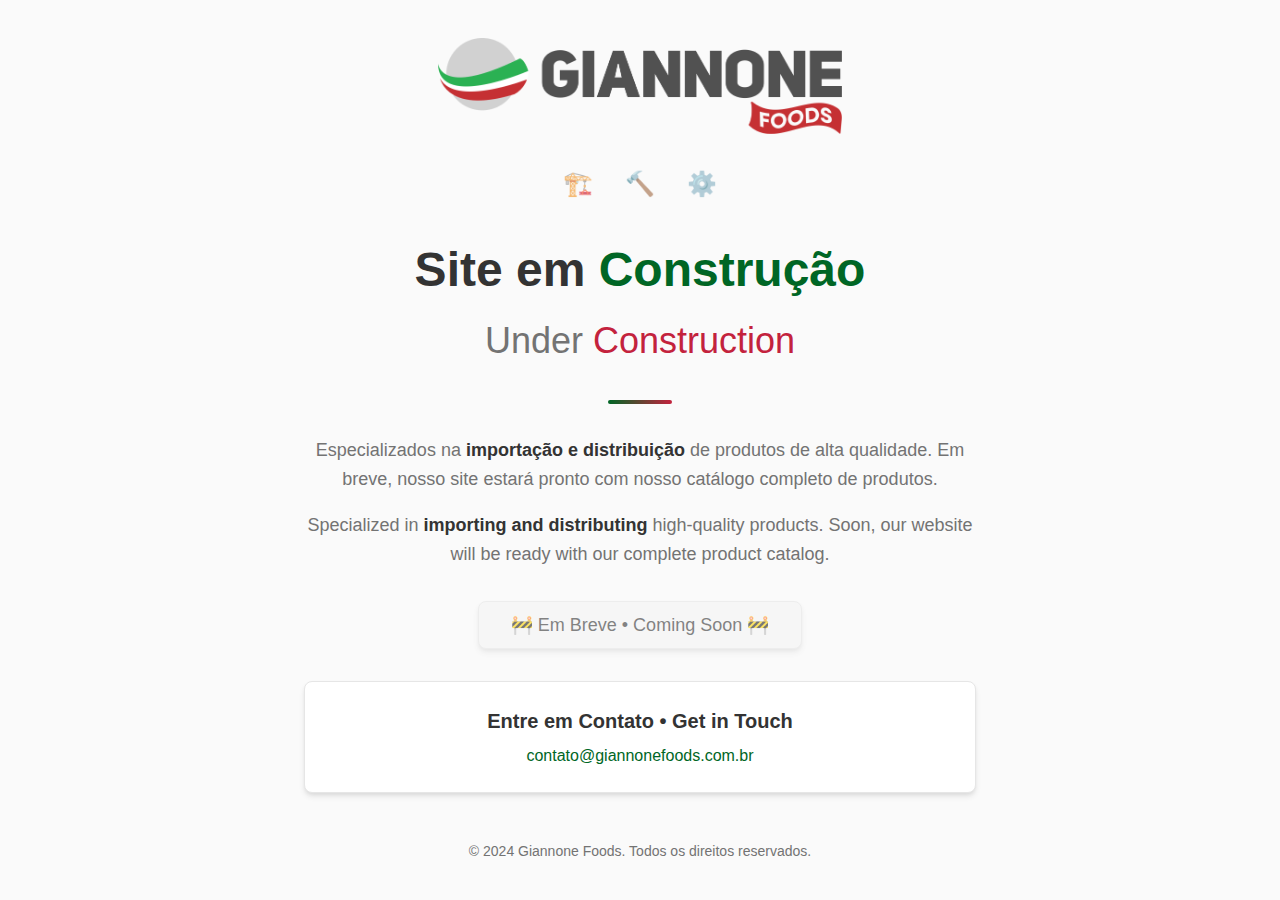
<file: index-standalone.html>
<!DOCTYPE html>
<html lang="pt-BR">
<head>
    <meta charset="UTF-8">
    <meta name="viewport" content="width=device-width, initial-scale=1.0">
    <title>Giannone Foods - Site em Construção</title>
    <meta name="description" content="Giannone Foods - Especializados na importação e distribuição de produtos de alta qualidade. Site em construção.">
    <meta name="author" content="Giannone Foods">
    <meta name="keywords" content="Giannone Foods, importação, distribuição, produtos de qualidade, alimentos">
    
    <meta property="og:title" content="Giannone Foods - Site em Construção">
    <meta property="og:description" content="Especializados na importação e distribuição de produtos de alta qualidade. Em breve, nosso site estará pronto.">
    <meta property="og:type" content="website">
    
    <style>
        * {
            margin: 0;
            padding: 0;
            box-sizing: border-box;
        }

        :root {
            /* Italian flag inspired palette */
            --background: hsl(0, 0%, 98%);
            --foreground: hsl(0, 0%, 20%);
            --card: hsl(0, 0%, 100%);
            --primary: hsl(142, 100%, 20%);
            --primary-foreground: hsl(0, 0%, 98%);
            --secondary: hsl(350, 70%, 45%);
            --secondary-foreground: hsl(0, 0%, 98%);
            --muted: hsl(0, 0%, 96%);
            --muted-foreground: hsl(0, 0%, 45%);
            --accent: hsl(0, 0%, 94%);
            --border: hsl(0, 0%, 90%);
        }

        body {
            font-family: -apple-system, BlinkMacSystemFont, "Segoe UI", Roboto, "Helvetica Neue", Arial, sans-serif;
            background-color: var(--background);
            color: var(--foreground);
            line-height: 1.5;
            -webkit-font-smoothing: antialiased;
            -moz-osx-font-smoothing: grayscale;
        }

        .container {
            min-height: 100vh;
            display: flex;
            flex-direction: column;
            align-items: center;
            justify-content: center;
            padding: 1rem;
        }

        .content {
            max-width: 42rem;
            width: 100%;
            text-align: center;
        }

        .logo-container {
            display: flex;
            justify-content: center;
            margin-bottom: 2rem;
        }

        .logo {
            height: 5rem;
            width: auto;
        }

        .construction-icons {
            display: flex;
            justify-content: center;
            gap: 2rem;
            margin-bottom: 2rem;
            font-size: 1.5rem;
            opacity: 0.6;
        }

        .heading-container {
            margin-bottom: 2rem;
        }

        h1 {
            font-size: 2.5rem;
            font-weight: bold;
            margin-bottom: 0.5rem;
        }

        h2 {
            font-size: 1.875rem;
            font-weight: 500;
            color: var(--muted-foreground);
        }

        .text-green {
            color: var(--primary);
        }

        .text-red {
            color: var(--secondary);
        }

        .divider {
            width: 4rem;
            height: 0.25rem;
            background: linear-gradient(to right, var(--primary), var(--secondary));
            margin: 2rem auto;
            border-radius: 9999px;
        }

        .description {
            margin-bottom: 2rem;
        }

        .description p {
            color: var(--muted-foreground);
            line-height: 1.625;
            font-size: 1.125rem;
            margin-bottom: 1rem;
        }

        .description strong {
            font-weight: 600;
            color: var(--foreground);
        }

        .button {
            display: inline-block;
            padding: 0.75rem 2rem;
            font-size: 1.125rem;
            font-weight: 500;
            color: var(--foreground);
            background-color: var(--muted);
            border: 1px solid var(--border);
            border-radius: 0.5rem;
            cursor: not-allowed;
            opacity: 0.6;
            box-shadow: 0 4px 6px -1px rgba(0, 0, 0, 0.1), 0 2px 4px -1px rgba(0, 0, 0, 0.06);
            margin-bottom: 2rem;
        }

        .card {
            background-color: var(--card);
            border: 1px solid var(--border);
            border-radius: 0.5rem;
            padding: 1.5rem;
            box-shadow: 0 4px 6px -1px rgba(0, 0, 0, 0.1), 0 2px 4px -1px rgba(0, 0, 0, 0.06);
            margin-bottom: 2rem;
        }

        .card h3 {
            font-size: 1.25rem;
            font-weight: 600;
            margin-bottom: 0.5rem;
        }

        .card a {
            color: var(--primary);
            font-weight: 500;
            text-decoration: none;
            transition: color 0.3s ease;
        }

        .card a:hover {
            opacity: 0.8;
        }

        .footer {
            font-size: 0.875rem;
            color: var(--muted-foreground);
            margin-top: 3rem;
        }

        @media (min-width: 768px) {
            .logo {
                height: 6rem;
            }

            h1 {
                font-size: 3rem;
            }

            h2 {
                font-size: 2.25rem;
            }
        }

        @media (prefers-color-scheme: dark) {
            :root {
                --background: hsl(0, 0%, 8%);
                --foreground: hsl(0, 0%, 95%);
                --card: hsl(0, 0%, 10%);
                --primary: hsl(142, 100%, 25%);
                --secondary: hsl(350, 70%, 50%);
                --muted: hsl(0, 0%, 15%);
                --muted-foreground: hsl(0, 0%, 65%);
                --accent: hsl(0, 0%, 18%);
                --border: hsl(0, 0%, 20%);
            }
        }
    </style>
</head>
<body>
    <div class="container">
        <div class="content">
            <!-- Logo -->
            <div class="logo-container">
                <img src="src/assets/giannone-logo.png" alt="Giannone Foods Logo" class="logo">
            </div>

            <!-- Construction Icons -->
            <div class="construction-icons">
                <div>🏗️</div>
                <div>🔨</div>
                <div>⚙️</div>
            </div>

            <!-- Main Heading -->
            <div class="heading-container">
                <h1>
                    Site em <span class="text-green">Construção</span>
                </h1>
                <h2>
                    Under <span class="text-red">Construction</span>
                </h2>
            </div>

            <!-- Divider -->
            <div class="divider"></div>

            <!-- Description -->
            <div class="description">
                <p>
                    Especializados na <strong>importação e distribuição</strong> de produtos de alta 
                    qualidade. Em breve, nosso site estará pronto com nosso catálogo 
                    completo de produtos.
                </p>
                <p>
                    Specialized in <strong>importing and distributing</strong> high-quality products. Soon, our 
                    website will be ready with our complete product catalog.
                </p>
            </div>

            <!-- Coming Soon Button -->
            <button class="button" disabled>
                🚧 Em Breve • Coming Soon 🚧
            </button>

            <!-- Contact Card -->
            <div class="card">
                <h3>Entre em Contato • Get in Touch</h3>
                <a href="mailto:contato@giannonefoods.com.br">
                    contato@giannonefoods.com.br
                </a>
            </div>

            <!-- Footer -->
            <p class="footer">
                © 2024 Giannone Foods. Todos os direitos reservados.
            </p>
        </div>
    </div>
</body>
</html>
</file>
